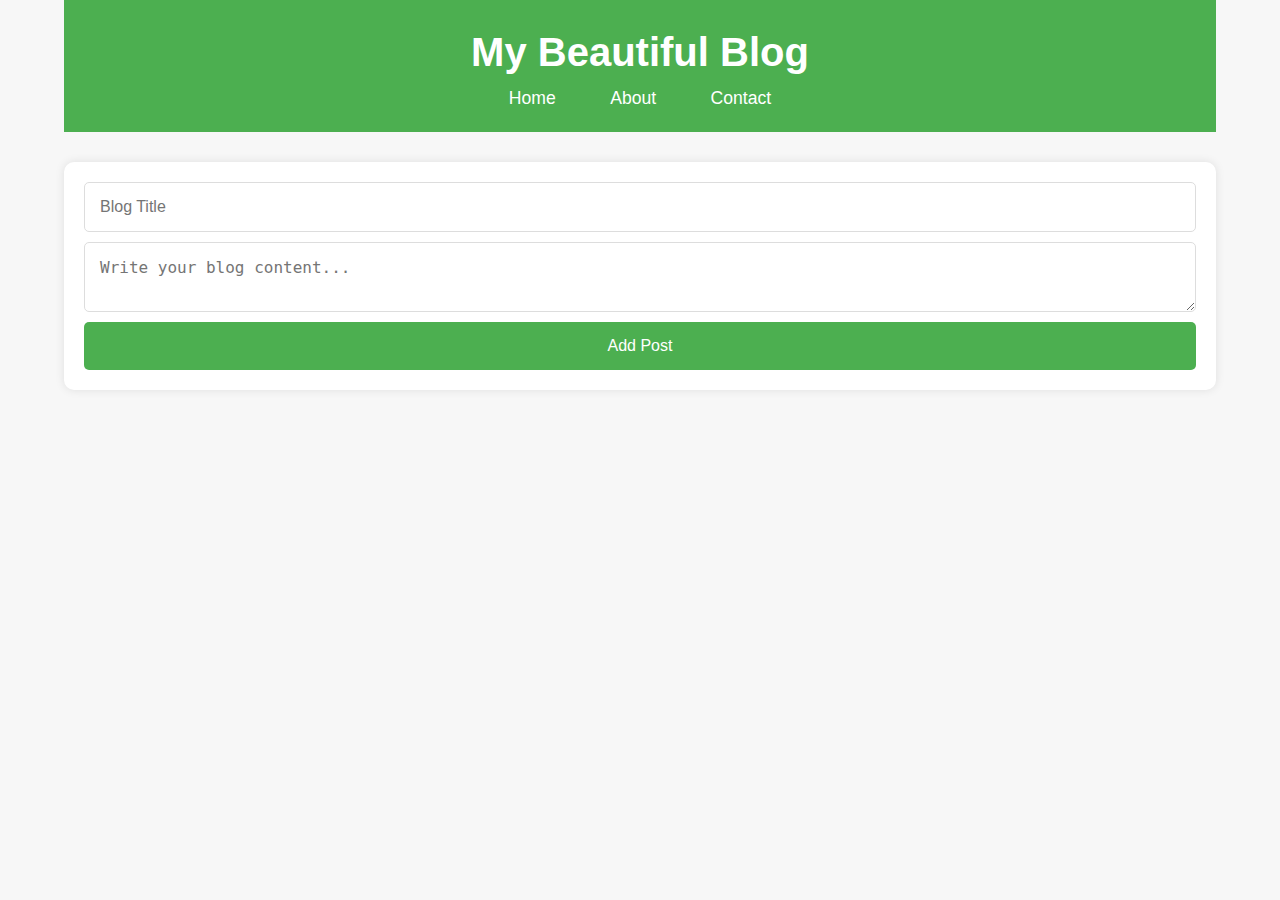
<file: index.html>
<!DOCTYPE html>
<html lang="en">
<head>
    <meta charset="UTF-8">
    <meta name="viewport" content="width=device-width, initial-scale=1.0">
    <title>Beautiful Blog Post CRUD</title>
    <link rel="stylesheet" href="styles.css">
</head>
<body>
    <div class="container">
        <header>
            <h1 class="title">My Beautiful Blog</h1>
            <nav>
                <a href="index.html">Home</a>
                <a href="about.html">About</a>
                <a href="contact.html">Contact</a>
            </nav>
        </header>

        <!-- Blog Post Form -->
        <div class="form-container">
            <input type="text" id="title" placeholder="Blog Title" required>
            <textarea id="content" placeholder="Write your blog content..." required></textarea>
            <button id="addBtn" onclick="addPost()">Add Post</button>
        </div>

        <!-- Blog Posts Section -->
        <div id="blogPosts" class="blog-posts">
            <!-- Dynamically added posts will appear here -->
        </div>
    </div>

    <script src="script.js"></script>
</body>
</html>
</file>
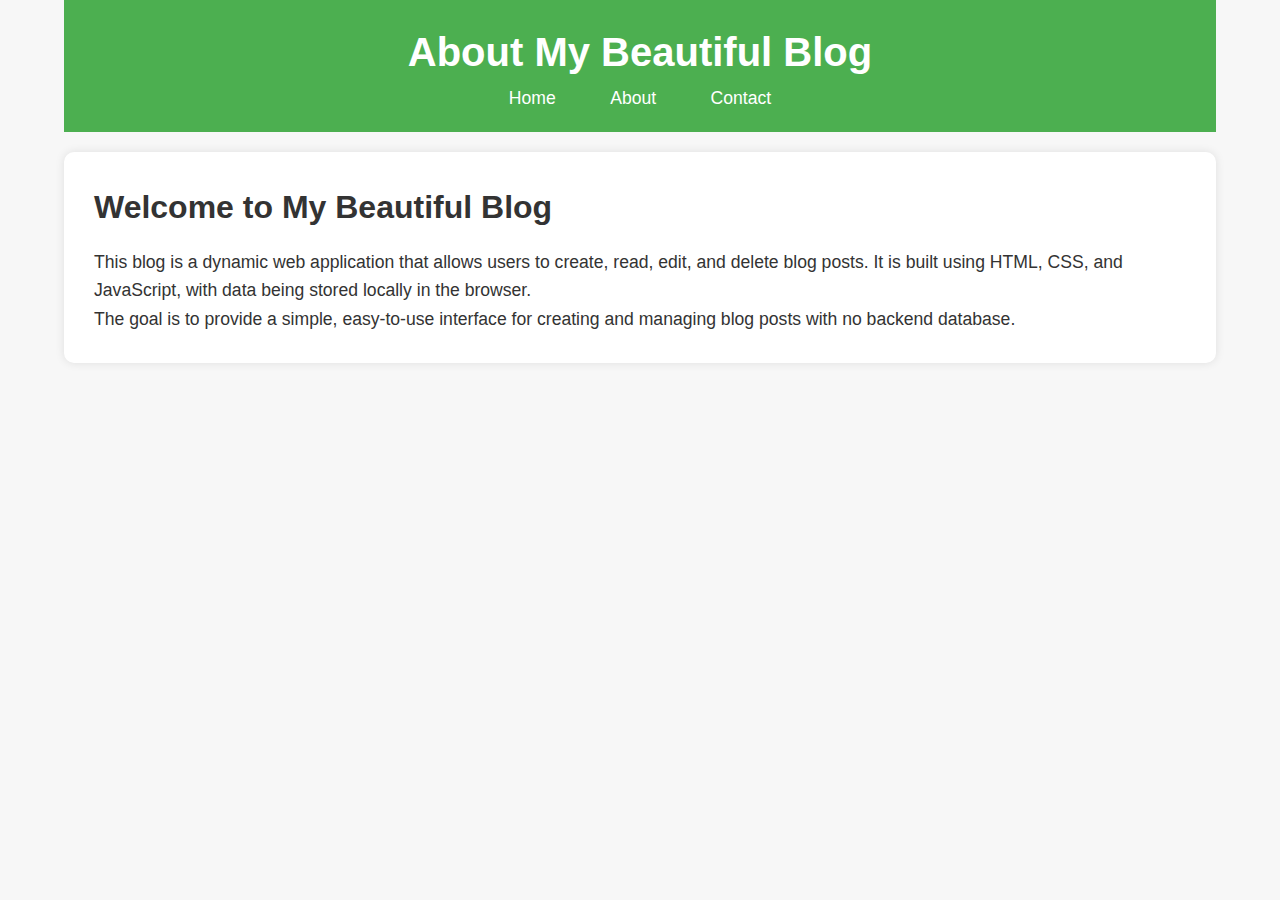
<file: about.html>
<!DOCTYPE html>
<html lang="en">
<head>
    <meta charset="UTF-8">
    <meta name="viewport" content="width=device-width, initial-scale=1.0">
    <title>About - My Beautiful Blog</title>
    <link rel="stylesheet" href="styles.css">
</head>
<body>
    <div class="container">
        <header>
            <h1 class="title">About My Beautiful Blog</h1>
            <nav>
                <a href="index.html">Home</a>
                <a href="about.html">About</a>
                <a href="contact.html">Contact</a>
            </nav>
        </header>

        <section class="about">
            <h2>Welcome to My Beautiful Blog</h2>
            <p>This blog is a dynamic web application that allows users to create, read, edit, and delete blog posts. It is built using HTML, CSS, and JavaScript, with data being stored locally in the browser.</p>
            <p>The goal is to provide a simple, easy-to-use interface for creating and managing blog posts with no backend database.</p>
        </section>
    </div>
</body>
</html>
</file>
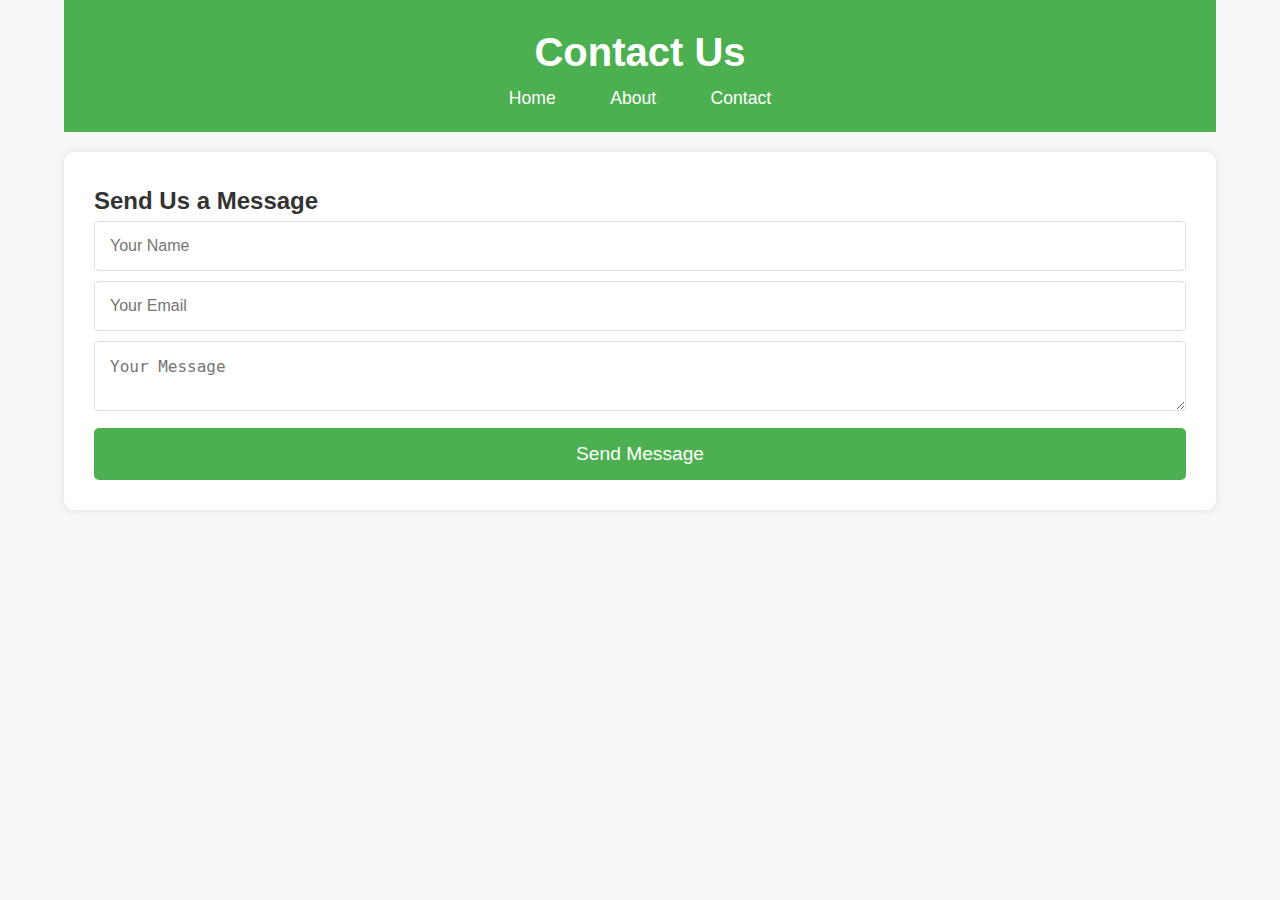
<file: contact.html>
<!DOCTYPE html>
<html lang="en">
<head>
    <meta charset="UTF-8">
    <meta name="viewport" content="width=device-width, initial-scale=1.0">
    <title>Contact - My Beautiful Blog</title>
    <link rel="stylesheet" href="styles.css">
</head>
<body>
    <div class="container">
        <header>
            <h1 class="title">Contact Us</h1>
            <nav>
                <a href="index.html">Home</a>
                <a href="about.html">About</a>
                <a href="contact.html">Contact</a>
            </nav>
        </header>

        <section class="contact">
            <h2>Send Us a Message</h2>
            <form id="contactForm">
                <input type="text" id="name" placeholder="Your Name" required>
                <input type="email" id="email" placeholder="Your Email" required>
                <textarea id="message" placeholder="Your Message" required></textarea>
                <button type="submit">Send Message</button>
            </form>
        </section>
    </div>

    <script>
        document.getElementById('contactForm').addEventListener('submit', function(event) {
            event.preventDefault();
            alert('Your message has been sent!');
        });
    </script>
</body>
</html>
</file>
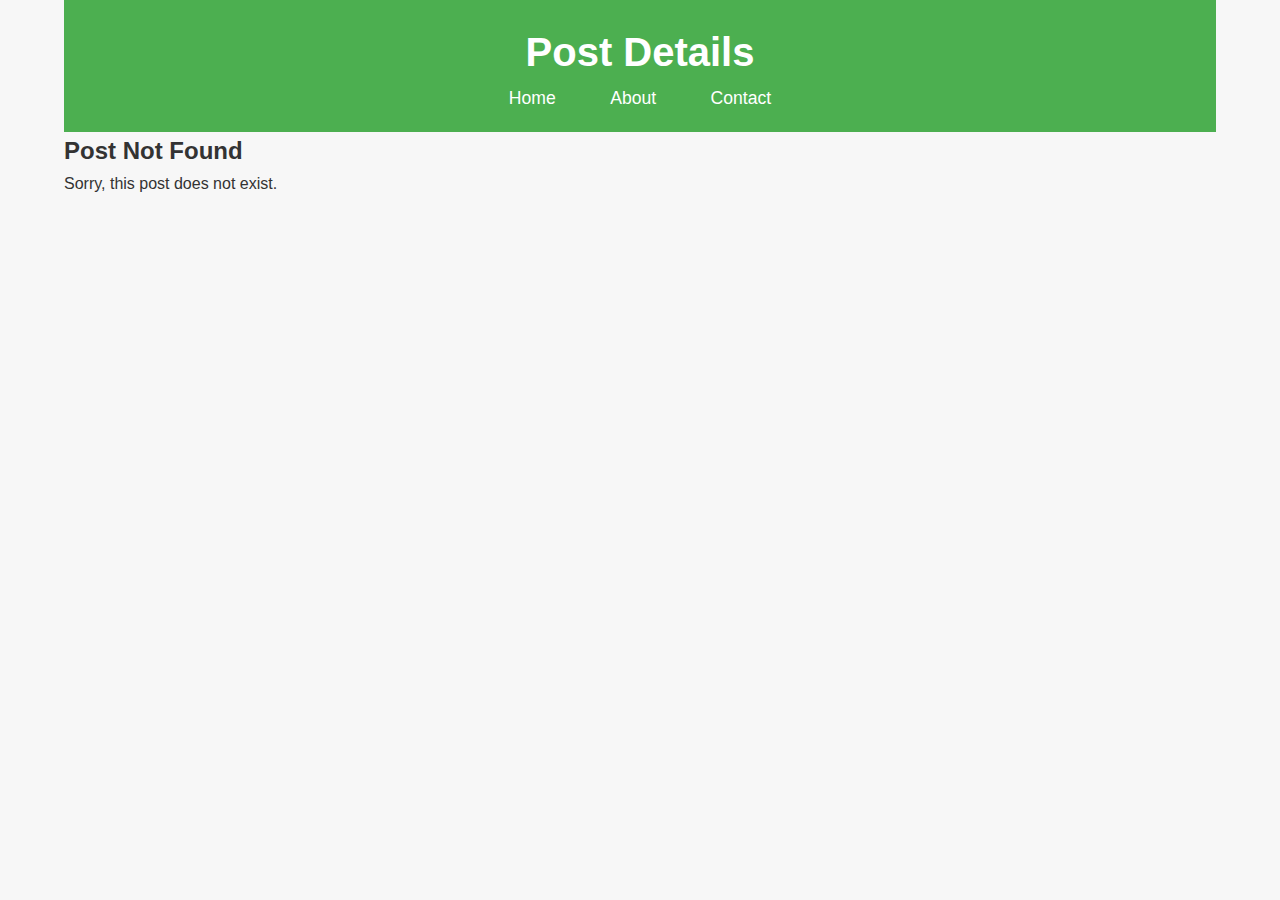
<file: post_details.html>
<!DOCTYPE html>
<html lang="en">
<head>
    <meta charset="UTF-8">
    <meta name="viewport" content="width=device-width, initial-scale=1.0">
    <title>Post Details - My Beautiful Blog</title>
    <link rel="stylesheet" href="styles.css">
</head>
<body>
    <div class="container">
        <header>
            <h1 class="title">Post Details</h1>
            <nav>
                <a href="index.html">Home</a>
                <a href="about.html">About</a>
                <a href="contact.html">Contact</a>
            </nav>
        </header>

        <section class="post-details">
            <h2 id="postTitle"></h2>
            <p id="postContent"></p>
        </section>
    </div>

    <script>
        // Get the post ID from the URL and display post details
        const params = new URLSearchParams(window.location.search);
        const postId = params.get('id');

        const posts = JSON.parse(localStorage.getItem('posts')) || [];
        const post = posts.find(post => post.id == postId);

        if (post) {
            document.getElementById('postTitle').textContent = post.title;
            document.getElementById('postContent').textContent = post.content;
        } else {
            document.getElementById('postTitle').textContent = 'Post Not Found';
            document.getElementById('postContent').textContent = 'Sorry, this post does not exist.';
        }
    </script>
</body>
</html>
</file>
<file: styles.css>
/* styles.css */

/* Reset default margin and padding */
* {
    margin: 0;
    padding: 0;
    box-sizing: border-box;
}

/* Global Styles */
body {
    font-family: 'Arial', sans-serif;
    background-color: #f7f7f7;
    color: #333;
    line-height: 1.6;
    margin: 0;
    padding: 0;
}

.container {
    width: 90%;
    margin: 0 auto;
}

header {
    background-color: #4CAF50;
    color: white;
    text-align: center;
    padding: 20px;
}

h1.title {
    font-size: 2.5rem;
}

nav a {
    margin: 0 15px;
    color: white;
    text-decoration: none;
    font-size: 1.1rem;
    padding: 10px;
    border-radius: 5px;
    transition: background-color 0.3s ease;
}

nav a:hover {
    background-color: #45a049;
}

/* Form Section */
.form-container {
    background-color: #fff;
    padding: 20px;
    border-radius: 10px;
    box-shadow: 0 0 10px rgba(0, 0, 0, 0.1);
    margin-top: 30px;
    display: flex;
    flex-direction: column;
    gap: 10px;
}

input, textarea {
    padding: 15px;
    border: 1px solid #ddd;
    border-radius: 5px;
    font-size: 1rem;
    width: 100%;
}

input:focus, textarea:focus {
    outline: none;
    border-color: #4CAF50;
}

button {
    padding: 15px;
    border: none;
    background-color: #4CAF50;
    color: white;
    font-size: 1rem;
    cursor: pointer;
    border-radius: 5px;
    transition: background-color 0.3s ease;
}

button:hover {
    background-color: #45a049;
}

/* Blog Post Section */
.blog-posts {
    margin-top: 30px;
}

.blog-post {
    background-color: #fff;
    padding: 20px;
    margin-bottom: 20px;
    border-radius: 10px;
    box-shadow: 0 0 10px rgba(0, 0, 0, 0.1);
}

.blog-post h3 {
    font-size: 1.8rem;
    margin-bottom: 10px;
}

.blog-post p {
    font-size: 1.1rem;
    margin-bottom: 15px;
}

.blog-post .edit, .blog-post .delete {
    display: inline-block;
    background-color: #f0ad4e;
    color: white;
    padding: 8px 15px;
    border-radius: 5px;
    text-decoration: none;
    cursor: pointer;
    margin-right: 10px;
    transition: background-color 0.3s ease;
}

.blog-post .edit:hover {
    background-color: #ec971f;
}

.blog-post .delete {
    background-color: #d9534f;
}

.blog-post .delete:hover {
    background-color: #c9302c;
}

/* About Page */
.about {
    background-color: #fff;
    padding: 30px;
    border-radius: 10px;
    box-shadow: 0 0 10px rgba(0, 0, 0, 0.1);
    margin-top: 20px;
}

.about h2 {
    font-size: 2rem;
    margin-bottom: 15px;
}

.about p {
    font-size: 1.1rem;
    line-height: 1.6;
}

/* Contact Page */
.contact {
    background-color: #fff;
    padding: 30px;
    border-radius: 10px;
    box-shadow: 0 0 10px rgba(0, 0, 0, 0.1);
    margin-top: 20px;
}

form input, form textarea {
    width: 100%;
    padding: 15px;
    margin-bottom: 10px;
    border: 1px solid #ddd;
    border-radius: 5px;
    font-size: 1rem;
}

form button {
    padding: 15px;
    width: 100%;
    background-color: #4CAF50;
    color: white;
    border: none;
    font-size: 1.2rem;
    cursor: pointer;
    border-radius: 5px;
}

form button:hover {
    background-color: #45a049;
}

/* Responsive Styles */
@media (max-width: 768px) {
    .container {
        width: 95%;
    }

    header {
        padding: 15px;
    }

    h1.title {
        font-size: 2rem;
    }

    .form-container {
        padding: 15px;
    }

    button {
        padding: 12px;
    }

    .blog-post h3 {
        font-size: 1.5rem;
    }

    .blog-post p {
        font-size: 1rem;
    }

    .blog-post .edit, .blog-post .delete {
        padding: 6px 12px;
    }

    .about, .contact {
        padding: 20px;
    }

    form button {
        padding: 12px;
    }
}
</file>
